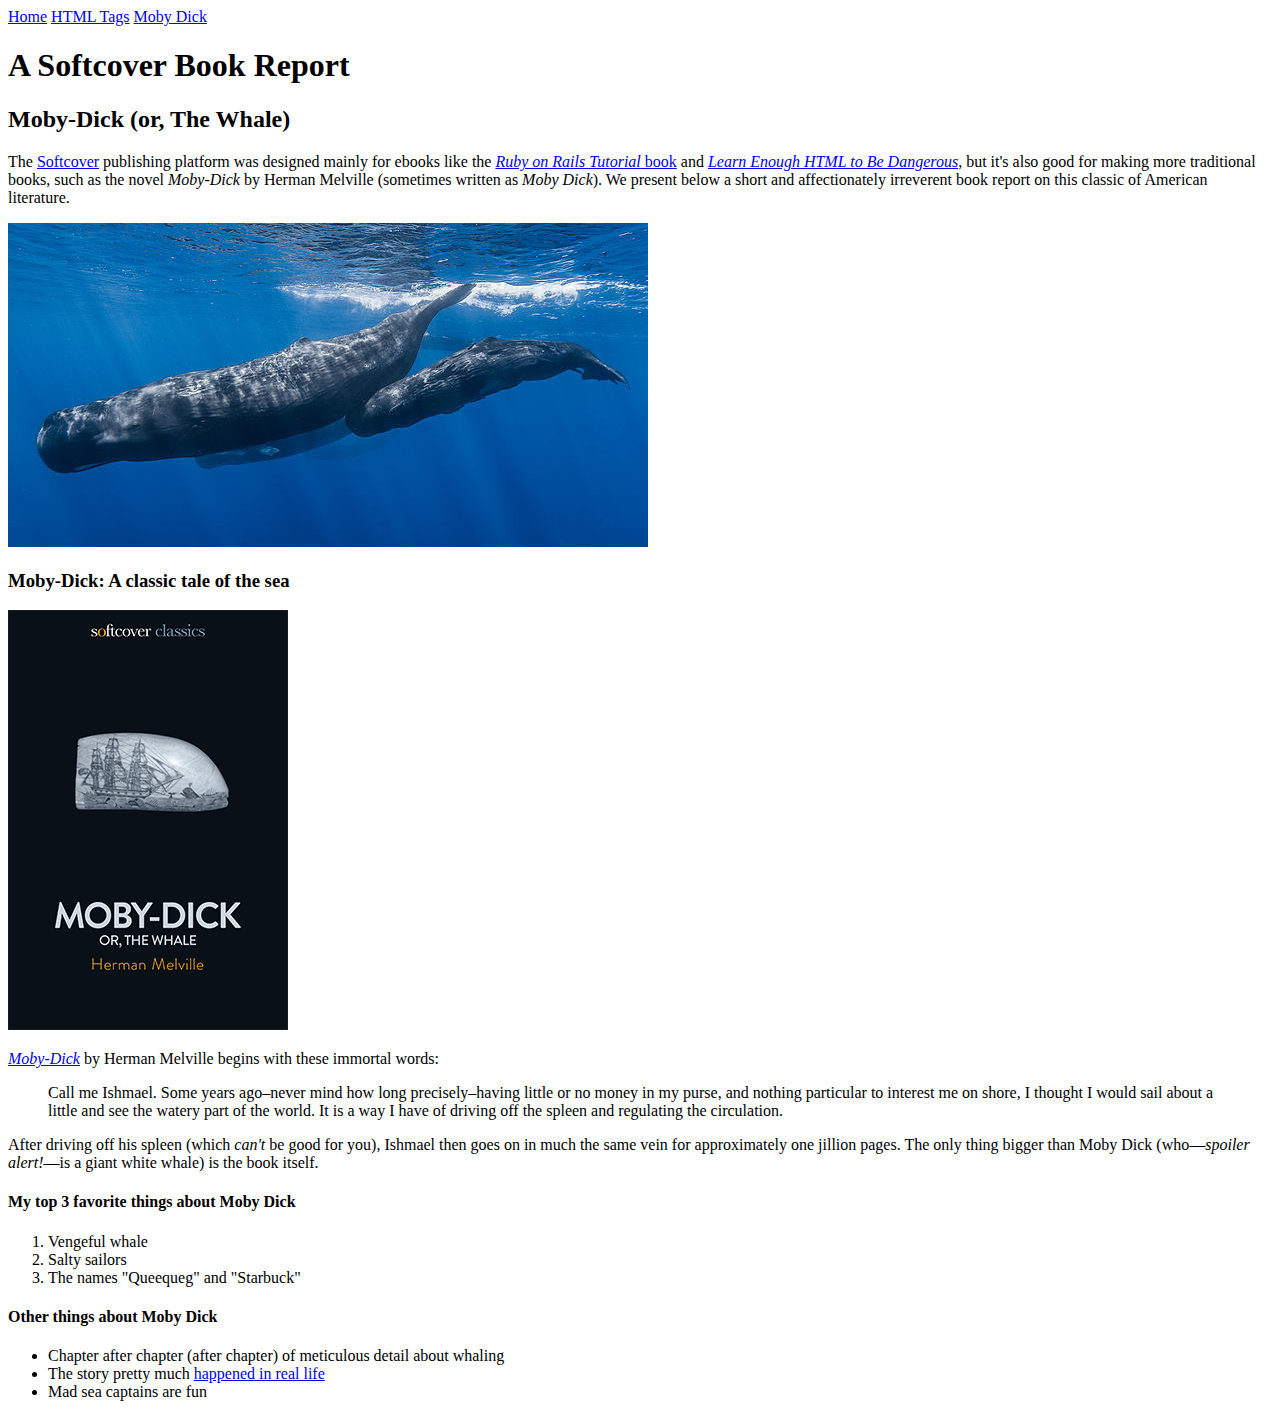
<file: moby_dick.html>
<!DOCTYPE html>
<html lang="en">
  <head>
    <title>Moby Dick</title>
    <meta charset="utf-8">
  </head>
  <body>

    <div>
    <a href="index.html">Home</a>
    <a href="tags.html">HTML Tags</a>
    <a href="moby_dick.html">Moby Dick</a>
    </div>

    <!-- much here to be styled, will do so in last section -->
    <header>
      <h1>A Softcover Book Report</h1>
      <h2>Moby-Dick (or, The Whale)</h2>
    </header>

    <div>
      <p>
        The <a href="https://www.softcover.io/">Softcover</a> publishing platform
        was designed mainly for ebooks like the
        <a href="https://railstutorial.org/book"><em>Ruby on Rails Tutorial</em>
        book</a> and <a href="https://learnenough.com/html"><em>Learn Enough
        HTML to Be Dangerous</em></a>, but it's also good for making more
        traditional books, such as the novel <em>Moby-Dick</em> by Herman
        Melville (sometimes written as <em>Moby Dick</em>). We present below a
        short and affectionately irreverent book report on this classic of
        American literature.
      </p>
    </div>

    <a href="https://commons.wikimedia.org/wiki/File:Sperm_whale_pod.jpg">
      <img src="images/sperm_whales.jpg" alt="Whale picture">
    </a>

    <div>

      <h3>Moby-Dick: A classic tale of the sea</h3>

      <a href="https://www.softcover.io/read/6070fb03/moby-dick"
         target="_blank" rel="noopener">
        <img src="images/moby_dick.png" alt="Moby Dick">
      </a>

      <p>
        <a href="https://www.softcover.io/read/6070fb03/moby-dick"
           target="_blank" rel="noopener">
          <em>Moby-Dick</em></a>
          by Herman Melville begins with these immortal words:
      </p>

      <blockquote>
        <p>
          <span>Call me Ishmael.</span> Some years ago–never mind how long
          precisely–having little or no money in my purse, and nothing
          particular to interest me on shore, I thought I would sail about a
          little and see the watery part of the world. It is a way I have of
          driving off the spleen and regulating the circulation.
        </p>
      </blockquote>

      <p>
        After driving off his spleen (which <em>can't</em> be good for you),
        Ishmael then goes on in much the same vein for approximately one
        jillion pages. The only thing bigger than Moby Dick (who—<em>spoiler
        alert!</em>—is a giant white whale) is the book itself.
      </p>

      <h4>My top 3 favorite things about Moby Dick</h4>

      <ol>
        <li>Vengeful whale</li>
        <li>Salty sailors</li>
        <li>The names "Queequeg" and "Starbuck"</li>
      </ol>

      <h4>Other things about Moby Dick</h4>

      <ul>
        <li>
          Chapter after chapter (after chapter) of meticulous detail about
          whaling
        </li>
        <li>
          The story pretty much
          <a href="https://en.wikipedia.org/wiki/Essex_(whaleship)"
             target="_blank" rel="noopener">happened in real life</a>
        </li>
        <li>Mad sea captains are fun</li>
      </ul>
    </div>
  </body>
</html>
</file>
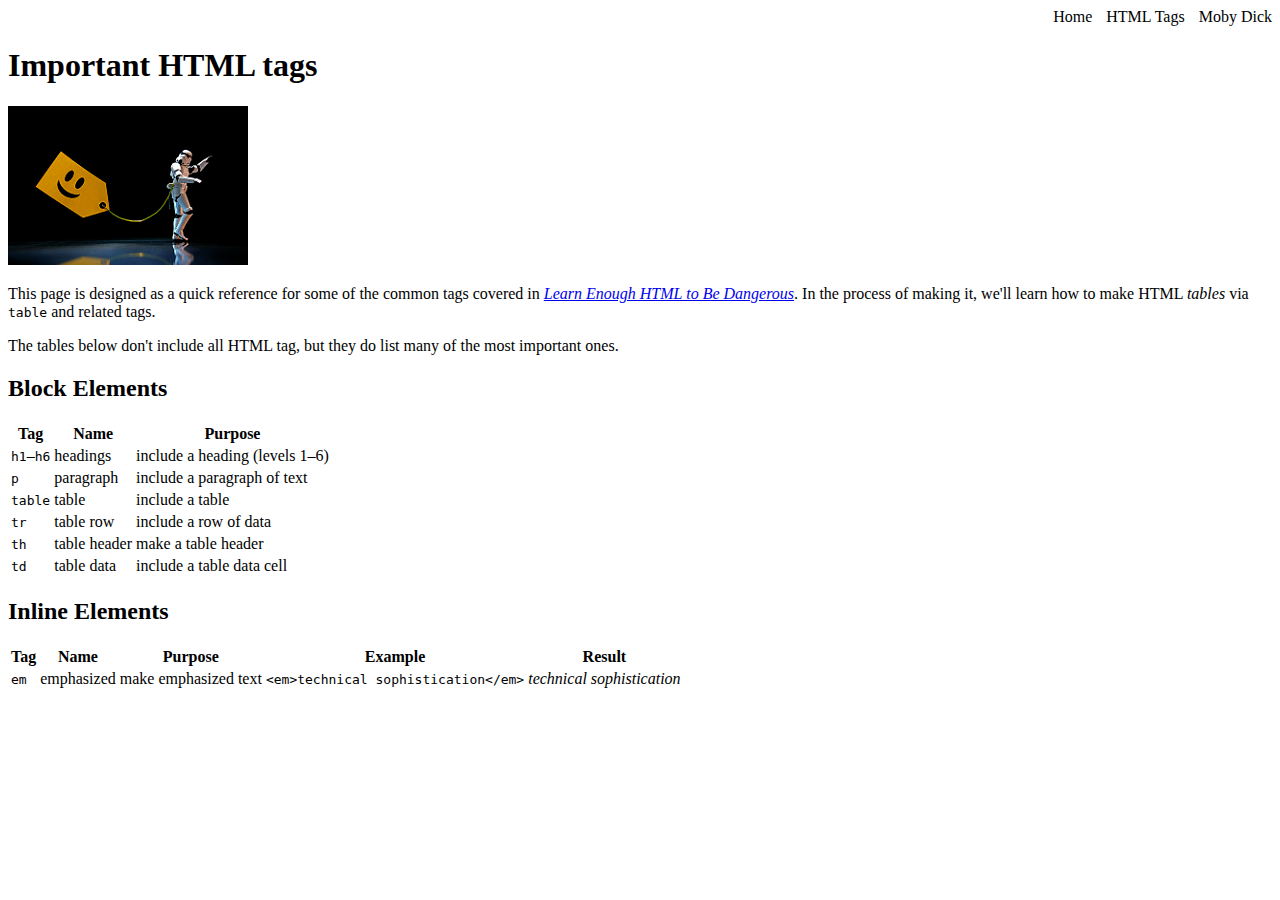
<file: tags.html>
<!DOCTYPE html>
<html lang="en">
  <head>
    <title>HTML Tags</title>
    <meta charset="utf-8">
  </head>
  <body>

  <div style="text-align: right;">
    <a href="index.html" style="text-decoration: none; color:initial;">Home</a>
    <a href="tags.html" style="margin-left: 10px; text-decoration: none; color:initial;">HTML Tags</a>
    <a href="moby_dick.html" style="margin-left: 10px; text-decoration: none; color:initial;">Moby Dick</a>
  </div>

    <header>
      <h1>Important HTML tags</h1>
    </header>
    <img src="images/storm_trooper_tagged.jpg" alt="Tagged Storm Trooper">

    <div>
      <p>
        This page is designed as a quick reference for some of the common tags
        covered in <a href="https://learnenough.com/html"><em>Learn
        Enough HTML to Be Dangerous</em></a>. In the process of making it, we'll
        learn how to make HTML <em>tables</em> via <code>table</code> and
        related tags.
      </p>

      <p>
        The tables below don't include all <span>HTML tag</span>, but they do list many of
        the most important ones.
      </p>
    </div>

    <h2>Block Elements</h2>

    <table>
      <tr>
        <th>Tag</th>
        <th>Name</th>
        <th>Purpose</th>
      </tr>
      <tr>
        <td><code>h1</code>&ndash;<code>h6</code></td>
        <td>headings</td>
        <td>include a heading (levels 1&ndash;6)</td>
      </tr>
      <tr>
        <td><code>p</code></td>
        <td>paragraph</td>
        <td>include a paragraph of text</td>
      </tr>
      <tr>
        <td><code>table</code></td>
        <td>table</td>
        <td>include a table</td>
      </tr>
      <tr>
        <td><code>tr</code></td>
        <td>table row</td>
        <td>include a row of data</td>
      </tr>
      <tr>
        <td><code>th</code></td>
        <td>table header</td>
        <td>make a table header</td>
      </tr>
      <tr>
        <td><code>td</code></td>
        <td>table data</td>
        <td>include a table data cell</td>
      </tr>
    </table>

   <h2>Inline Elements</h2>

    <table>
      <tr>
        <th>Tag</th>
        <th>Name</th>
        <th>Purpose</th>
        <th>Example</th>
        <th>Result</th>
      </tr>
      <tr>
        <td><code>em</code></td>
        <td>emphasized</td>
        <td>make emphasized text</td>
        <td><code>&lt;em&gt;technical sophistication&lt;/em&gt;</code></td>
        <td><em>technical sophistication</em></td>
      </tr>
    </table>

  </body>
</html>
</file>
